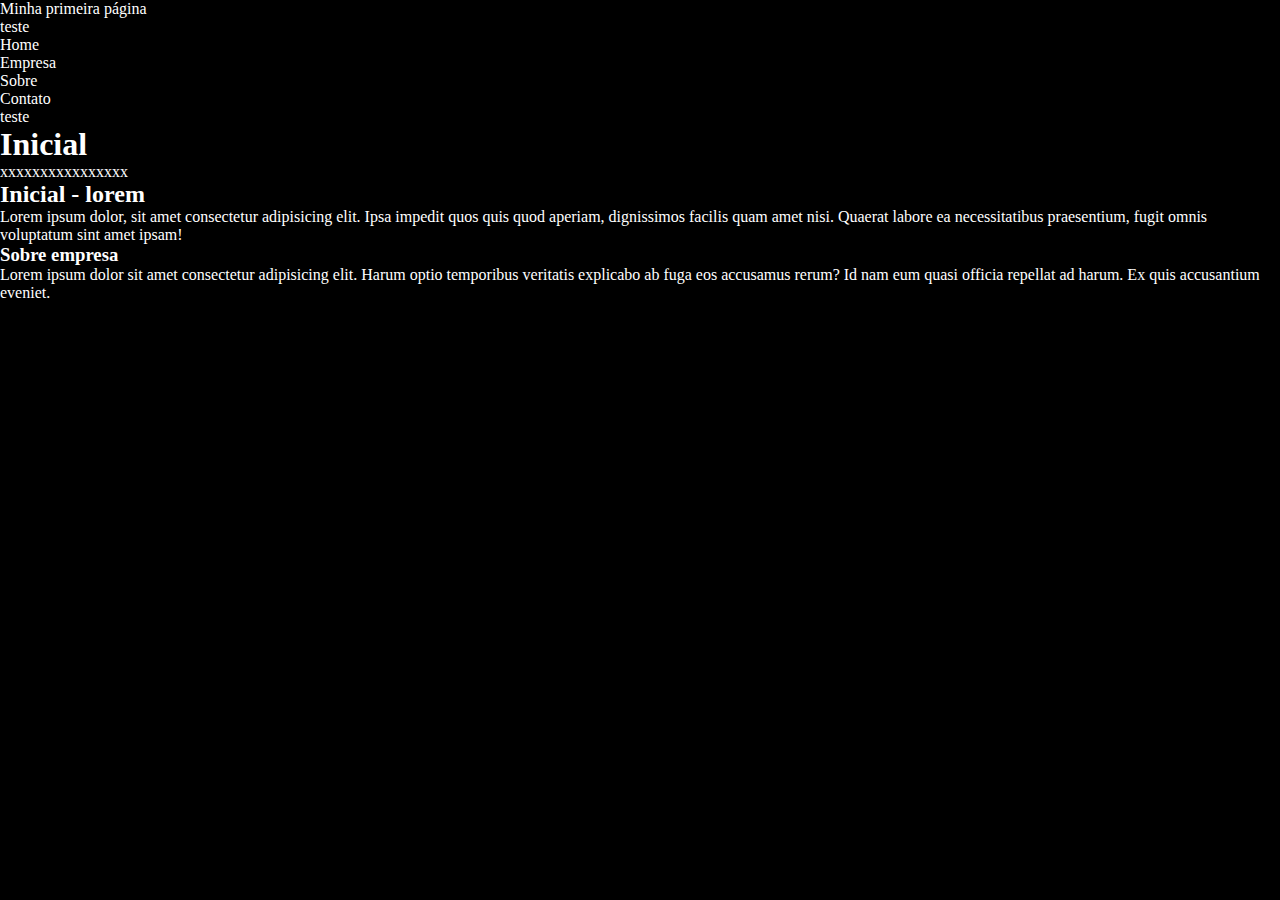
<file: index.html>
<!DOCTYPE html>
<html lang="pt-BR">
    <head>
        <meta charset="UTF-8">
        <meta http-equiv="X-UA-Compatible" content="IE=edge">
        <meta name="viewport" content="width=device-width", initial-scale="1.0">
        <title>Página Inicial</title>
        <link rel="stylesheet" href="assets/css/estilo.css">
    </head>
    <body>
        <header>
            
            <p>Minha primeira página</p>
            <p>teste</p>            
        </header>
        <nav>
            <ul>
                <li>Home</li>
                <li>Empresa</li>
                <li>Sobre</li>
                <li>Contato</li>
                <li>teste</li>
            </ul>
        </nav>

        <h1>Inicial</h1>
        <p>xxxxxxxxxxxxxxxx</p>

        <h2>Inicial - lorem</h2>
        <p>Lorem ipsum dolor, sit amet consectetur adipisicing elit. Ipsa impedit quos quis quod aperiam, dignissimos facilis quam amet nisi. Quaerat labore ea necessitatibus praesentium, fugit omnis voluptatum sint amet ipsam!            
        </p>

        <h3>Sobre empresa</h3>
        <p> Lorem ipsum dolor sit amet consectetur adipisicing elit. Harum optio temporibus veritatis explicabo ab fuga eos accusamus rerum? Id nam eum quasi officia repellat ad harum. Ex quis accusantium eveniet.</p>

        <script src="assets/js/app.js"></script>
    </body>
</html>
</file>
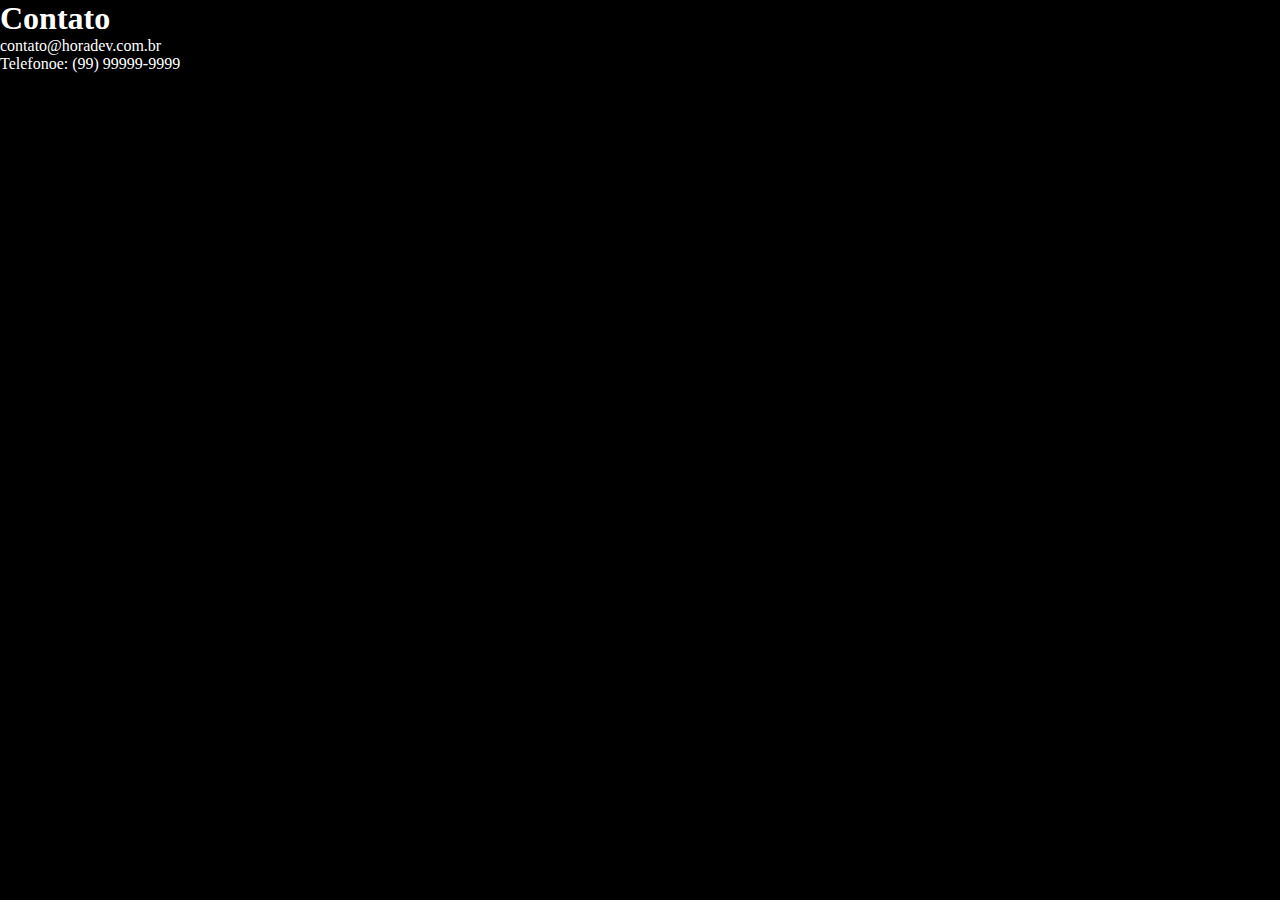
<file: contato.html>
<!DOCTYPE html>
<html lang="pt-BR">
    <head>
        <meta charset="UTF-8">
        <meta http-equiv="X-UA-Compatible" content="IE=edge">
        <meta name="viewport" content="width=device-width", initial-scale="1.0">
        <title>Contato</title>
        <link rel="stylesheet" href="assets/css/estilo.css">
    </head>
    <body>
        <h1>Contato</h1>
        <p>contato@horadev.com.br</p>
        <p>Telefonoe: (99) 99999-9999</p>
        <script src="assets/js/app.js"></script>
    </body>
</html>
</file>
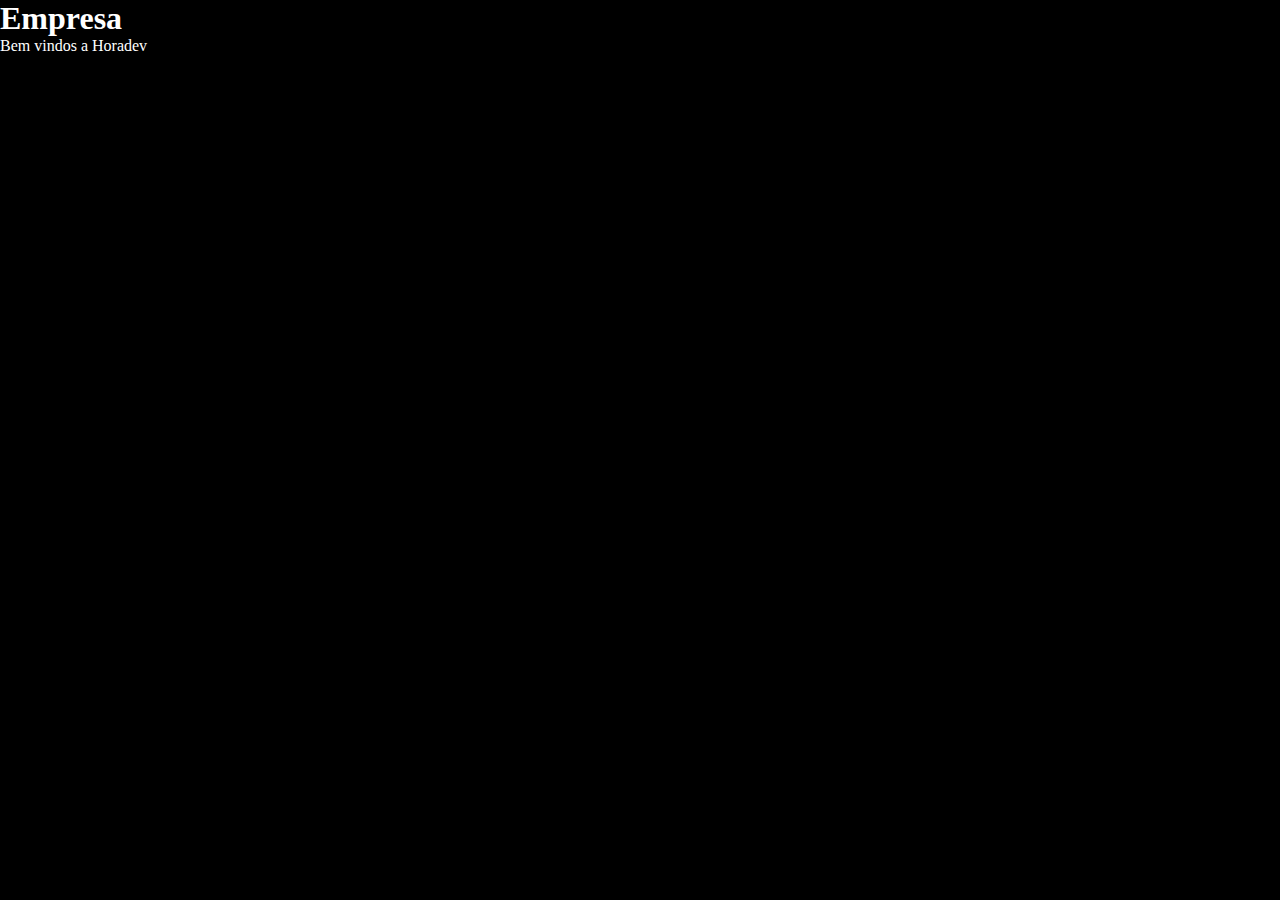
<file: empresa.html>
<!DOCTYPE html>
<html lang="pt-BR">
    <head>
        <meta charset="UTF-8">
        <meta http-equiv="X-UA-Compatible" content="IE=edge">
        <meta name="viewport" content="width=device-width", initial-scale="1.0">
        <title>Empresa</title>
        <link rel="stylesheet" href="assets/css/estilo.css">
    </head>
    <body>
        <h1>Empresa</h1>
        <p> Bem vindos a Horadev</p>
        <script src="assets/js/app.js"></script>
    </body>
</html>
</file>
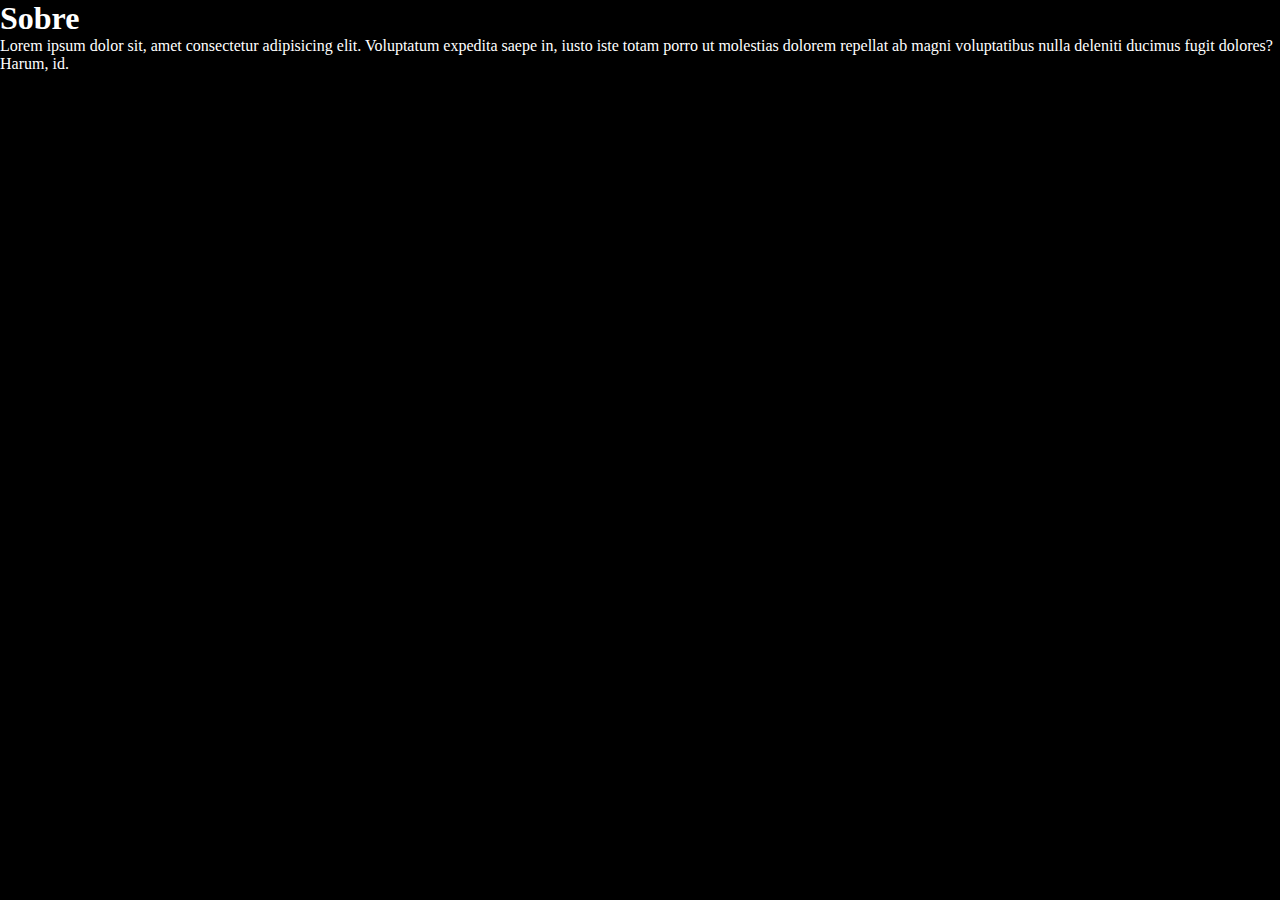
<file: sobre.html>
<!DOCTYPE html>
<html lang="pt-BR">
    <head>
        <meta charset="UTF-8">
        <meta http-equiv="X-UA-Compatible" content="IE=edge">
        <meta name="viewport" content="width=device-width", initial-scale="1.0">
        <title>Sobre</title>
        <link rel="stylesheet" href="assets/css/estilo.css">
    </head>
    <body>
        <h1>Sobre</h1>
        <p> Lorem ipsum dolor sit, amet consectetur adipisicing elit. Voluptatum expedita saepe in, iusto iste totam porro ut molestias dolorem repellat ab magni voluptatibus nulla deleniti ducimus fugit dolores? Harum, id.</p>
        <script src="assets/js/app.js"></script>
    </body>
</html>
</file>
<file: assets/css/estilo.css>
*{
    padding: 0;
    margin: 0;
    box-sizing: border-box;
}

body {
    background-color: black;
    color: white;
    font-size: 16px;
}
</file>
